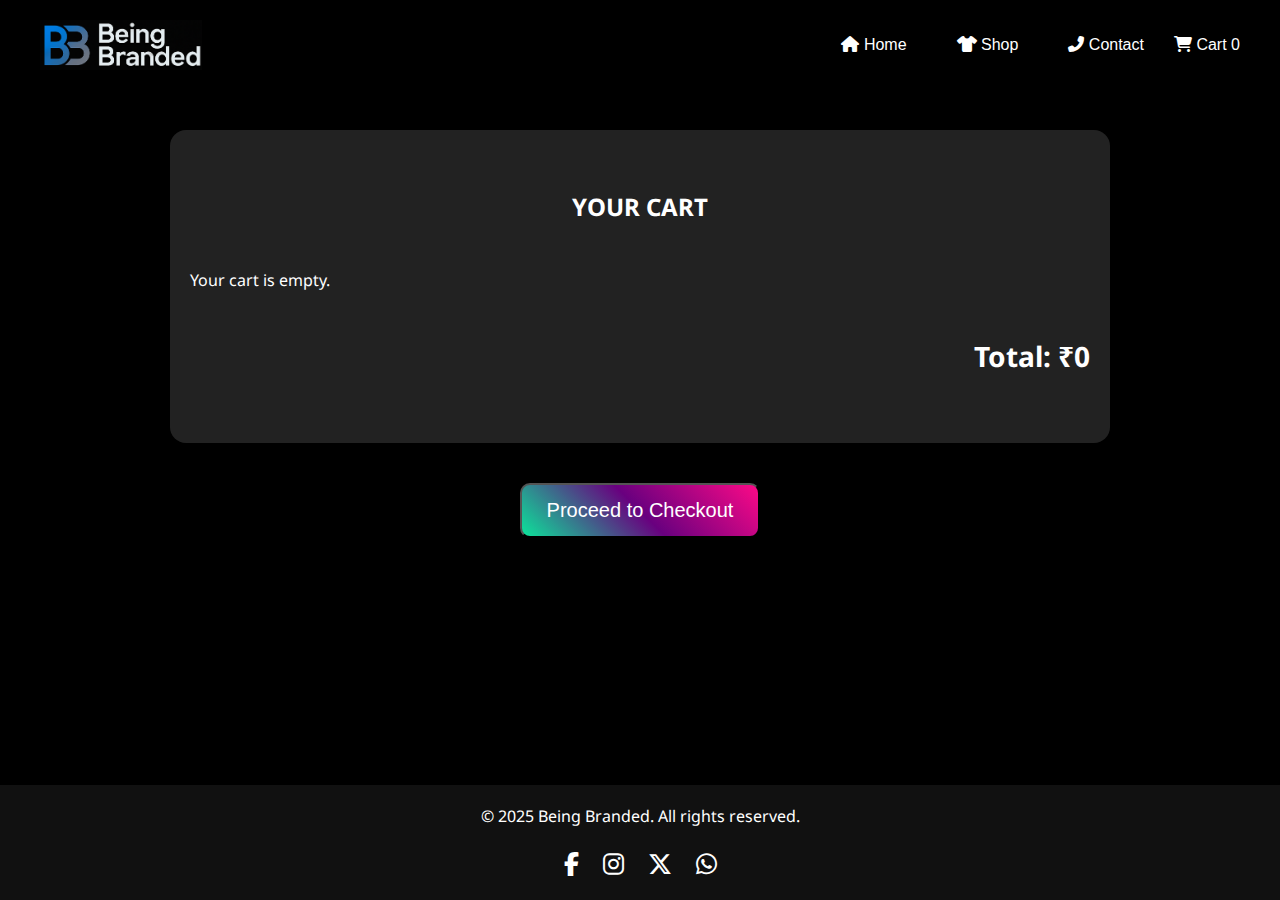
<file: cart.html>
<!DOCTYPE html>
<html lang="en">
<head>
  <meta charset="UTF-8" />
  <meta name="viewport" content="width=device-width, initial-scale=1.0">
  <title>Cart - Being Branded</title>
  <meta name="description" content="Review the products you've added to your Being Branded cart. Checkout when you're ready to own your unique style.">
<meta name="robots" content="noindex, follow">
<meta property="og:title" content="Your Cart - Being Branded">
<meta property="og:description" content="View items you’re about to purchase from Being Branded.">
<meta property="og:image" content="https://i.ibb.co/Xz2tsDd/beingbranded-cover.jpg">
<meta property="og:url" content="https://beingbranded.in/cart.html">
  <link rel="stylesheet" href="style.css" />
  <link rel="stylesheet" href="https://cdnjs.cloudflare.com/ajax/libs/font-awesome/6.4.0/css/all.min.css"/>
  <link href="https://fonts.googleapis.com/css2?family=Noto+Sans&display=swap" rel="stylesheet">
</head>
<body>

  <!-- Navbar (reuse your existing one here) -->
  <header class="navbar">
<div class="logo">
  <a href="index.html">
    <img src="BBLOGO.PNG" alt="Being Branded Logo"  >
  </a>
</div>
  <nav>
    <ul class="nav-links">
      <li><a href="index.html"><i class="fas fa-home"></i> Home</a></li>
      <li><a href="index.html" class="products"><i class="fas fa-tshirt"></i> Shop</a></li>
     <!-- <li><a href="#"><i class="fas fa-info-circle"></i> About</a></li>-->
      <li><a href="#footer"><i class="fas fa-phone-alt"></i> Contact</a></li>
      <li><a href="cart.html"><i class="fas fa-shopping-cart"></i> Cart <span id="cart-count">0</span> </a></li>
    </ul>
  </nav>
</header>


  <!-- Cart Section -->
      <main style="flex-grow: 1;">
  <section class="cart-section">
    <h2>YOUR CART</h2>
    <div class="cart-container" id="cart-container"></div>
    <div class="cart-summary">
      <h3>Total:  &#8377;<span id="total-price">0</span></h3>
  </section>
<div style="text-align: center; margin-top: 30px;">
  <a href="checkout.html">
    <button class="checkout-btn">Proceed to Checkout</button>
  </a>
</div>
</main>
  <!-- Footer -->
  <footer id="footer">
  <div class="footer-content">
    <p>© 2025 Being Branded. All rights reserved.</p>
    <div class="social-links">
      <a href="#"><i class="fab fa-facebook-f"></i></a>
      <a href="#"><i class="fab fa-instagram"></i></a>
      <a href="#"><i class="fab fa-x-twitter"></i></a>
      <a href="#"><i class="fab fa-whatsapp"></i></a>
    </div>
  </div>
</footer>

  <script src="cart.js"></script>
</body>
</html>
</file>
<file: style.css>
/* ========== YOUR ORIGINAL STYLES ========== */
body {
  font-family:'Noto Sans', sans-serif;
  margin: 0;
  padding: 0;
  box-sizing: border-box;
  background-color: #000000; 
  color: #ffffff;

  display: flex;
  flex-direction: column;
  min-height: 100vh;
}

a {
  text-decoration: none;
  color: inherit;
}

.navbar {
  background-color: #000000;
  color: white;
  display: flex;
  min-height: 80px;
  justify-content: space-between;
  align-items: center;
  padding: 20px 40px;
  flex-wrap: wrap;
  box-sizing: border-box;
  overflow: hidden;
}

 .navbar .logo {
  /*font-size: 1.5rem;*/
  font-weight: bold;
  display: flex;
  align-items: center;
 /* height: 60px; */
  /*overflow: visible;*/
}

.navbar .logo img {
  height: auto; /* Allow natural height based on width */
  max-height: 50px; /* Set your desired desktop logo height here */
  width: auto; /* Maintain aspect ratio */
  object-fit: contain; /* Ensures the whole image is visible */
  /* REMOVE THE FOLLOWING LINES: */
  /* transform: scale(1.6); */
  /* transform-origin: left center; */
  /* margin-top: -10px; */
  vertical-align: middle; /* Good for alignment, keep this */
  display: block; /* Ensure it behaves as a block element */
}
/*.navbar .logo img {
  max-height: 100%;
  height: 47px; /* stays within navbar 
  width: auto;
  transform: scale(1.6);
  transform-origin: left center;
  display: block;
  margin-top: -10px; 
}*/



.navbar ul {
  display: flex;
  list-style: none;
  gap: 30px;
  margin: 0; /* Remove default margin */
  padding: 0; /* Remove default padding */
}

.navbar ul li {
  font-size: 1rem;
  font-family: 'Arial', sans-serif; /* Fixed font for navbar options */
}

/* Hover effect for navbar links */
.navbar ul li a {
  transition: color 0.3s ease; /* Smooth transition for hover */
}

.navbar ul li a:hover {
  color: #ffcc00; /* Yellow hover effect */
}

.hero {
  height: 90vh;
  background: url("assets/hero-bg.jpg") center/cover no-repeat;
  display: flex;
  align-items: center;
  justify-content: flex-start;
  padding-left: 60px;
  position: relative; /* Needed for overlay */
}

.hero::before { /* Black overlay for hero section */
  content: "";
  position: absolute;
  top: 0;
  left: 0;
  right: 0;
  bottom: 0;
  background-color: rgb(3, 0, 0); /* Black with 50% opacity */
  z-index: 1; /* Ensure it's above the background image but below text */
}

.hero-text {
  position: relative; /* Position relative to z-index */
  z-index: 2; /* Ensure text is above the overlay */
  color: white; /* Ensure text is visible on black background */
}

.hero-text h1 {
  font-size: 4rem; /* Increased size for "Be Unique, Be Branded" */
  font-family: 'Brush Script MT', cursive; /* Cursive font */
  margin-bottom: 10px;
}

.hero-text p {
  font-size: 1.2rem;
  margin-bottom: 20px;
}

.cta-buttons .btn {
  display: inline-block;
  padding: 12px 25px;
  border-radius: 5px;
  text-transform: uppercase;
  font-weight: bold;
  transition: background-color 0.3s ease, color 0.3s ease;
  margin-right: 15px; /* Spacing between buttons */
}

.cta-buttons .btn:first-child { /* Shop Now button */
  background-color: #ff6600;
  color: white;
  border: 2px solid #ff6600;
}

.cta-buttons .btn:first-child:hover {
  background-color: #e65c00;
  border-color: #e65c00;
}

.cta-buttons .btn.secondary { /* Explore button */
  background-color: transparent;
  color: white;
  border: 2px solid white;
}

.cta-buttons .btn.secondary:hover {
  background-color: white;
  color: #ff6600;
}


.categories,
.featured,
.products,
.product-section {
  padding: 40px 20px;
  text-align: center;
}

.section-title {
  font-size: 2rem;
  margin-bottom: 30px;
  text-align: center;
  font-weight: bold;
}

.category-grid,
.product-grid {
  display: grid;
  grid-template-columns: repeat(auto-fit, minmax(250px, 1fr));
  gap: 30px;
  max-width: 1200px;
  margin: 0 auto; /* Center the grids */
  width: 100%;
}

.category-card,
.product-card {
  background: #ffee00;
  border-radius: 16px;
  box-shadow: 0 0 15px rgba(0,0,0,0.1);
  overflow: hidden;
  text-align: center;
  padding: 15px;
}

.category-card img,
.product-card img {
  width: 100%;
  height: 250px; /* Fixed image size for all products */
  object-fit: cover;
  border-radius: 10px;
}


.product-info {
  padding: 10px 0;
}

.product-price {
  color: #ffb804;
  font-weight: bold;
  font-family: 'Noto Sans', sans-serif;
}
/*roduct-price, .price {
  font-family: "Arial", "Helvetica", sans-serif;
}*/
.product-card h3,
.product-card .price {
  color: #000000; /* black for contrast on yellow background */
  font-weight: bold;
}

.add-to-cart {
  background: #ff6600;
  color: rgb(255, 255, 255);
  padding: 10px 20px;
  border: none;
  border-radius: 30px;
  margin-top: 10px;
  cursor: pointer;
  transition: background 0.3s ease; /* Smooth transition for hover */
}
.product-info .add-to-cart-btn {
  margin-top: 15px; /* Adjust this if needed, to give space below the price */
}
.add-to-cart:hover {
  background: #e65c00; /* Darker orange on hover */
}

/* Cart Page Styles */
.cart-section {
  padding: 40px 20px;
  max-width: 900px;
  margin: 40px auto;
  background-color: #222; /* Black background for cart section */
  border-radius: 16px;
  box-shadow: 0 4px 12px rgba(0, 0, 0, 0.1);
  color: white; /* Text color for cart section */
}

.cart-section h2 {
  text-align: center;
  margin-bottom: 30px;
  color: white;
}

.cart-container {
  display: flex;
  flex-direction: column;
  gap: 20px;
}

.cart-item {
  display: flex;
  align-items: center;
  background: #333; /* Slightly lighter black for individual items */
  padding: 15px;
  border-radius: 10px;
  box-shadow: 0 2px 8px rgba(0, 0, 0, 0.2);
}

.cart-item img {
  width: 100px; /* Fixed image size for cart items */
  height: 100px; /* Fixed image size for cart items */
  object-fit: cover;
  border-radius: 8px;
  margin-right: 20px;
}

.cart-item .item-details {
  flex-grow: 1;
  color: white;
}

.cart-item .item-details h4 {
  margin: 0 0 5px 0;
  font-size: 1.2rem;
}

.cart-item .item-details p {
  margin: 5px 0;
}

.quantity-control {
  display: flex;
  align-items: center;
  gap: 10px;
  margin: 10px 0;
}

.quantity-control button {
  background-color: #ff6600;
  color: white;
  border: none;
  padding: 5px 10px;
  border-radius: 5px;
  cursor: pointer;
  transition: background-color 0.3s ease;
}

.quantity-control button:hover {
  background-color: #e65c00;
}

.cart-item .item-details button { /* Remove button */
  background-color: #dc3545;
  color: white;
  border: none;
  padding: 8px 15px;
  border-radius: 5px;
  cursor: pointer;
  margin-top: 10px;
  transition: background-color 0.3s ease;
}

.cart-item .item-details button:hover {
  background-color: #c82333;
}

.cart-summary {
  text-align: right;
  margin-top: 30px;
  font-size: 1.5rem;
  font-weight: bold;
  color: white;
}
 
.checkout-form {
    max-width: 500px ;
  margin: 40px auto; 
  padding: 30px; 
  background-color: #222;
  border-radius: 16px;
  box-shadow: 0 4px 12px rgba(0, 0, 0, 0.2);
  color: white;
  display: flex; 
  flex-direction: column; 
  gap: 15px; 
  }
.checkout-btn{
  position: relative;
  text-decoration: none;
  color: #fff;
  background: linear-gradient(45deg, #0ce39a, #69007f, #fc0987);
  padding: 14px 25px;
  border-radius: 10px;
  font-size: 1.25em;
  cursor: pointer;
}

.checkout-btn span {
  position: relative;
  z-index: 1;
}

.checkout-btn::before {
  position: absolute;
  inset: 1px;
  background: #272727;
  border-radius: 9px;
  transition: 0.5s;
}

.checkout-btn:hover::before {
  opacity: 0.7;
}

.checkout-btn::after {
  content: "";
  position: absolute;
  inset: 0px;
  background: linear-gradient(45deg, #0ce39a, #69007f, #fc0987);
  border-radius: 9px;
  transition: 0.5s;
  opacity: 0;
  filter: blur(20px);
}

.checkout-btn:hover:after {
  opacity: 1;
}

.checkout-form h2 {
  text-align: center;
  margin-bottom: 25px;
  color: #ff6600; 
  font-family: 'Georgia', serif; 
  text-transform: uppercase; 
  letter-spacing: 2px; 
  font-size: 2.5rem; 
  font-weight: bold; 
}

.checkout-form form {
  display: flex;
  flex-direction: column;
  gap: 15px;
}

.checkout-form input,
.checkout-form textarea {
  padding: 12px 16px;
  border: 1px solid #555;
  border-radius: 10px;
  font-size: 1rem;
 width: 100%;
   box-sizing: border-box; /* Essential to prevent padding from expanding width */
  background-color: #ffffff;
  color: rgb(3, 3, 3);
}

.checkout-form button {
  background-color: #ff6600;
  color: white;
  padding: 12px;
  border: none;
  border-radius: 30px;
  cursor: pointer;
  font-weight: bold;
  transition: background 0.3s;
  width: 100%; /* Keep 100% width, but now it's 100% of the *smaller* form container */
  box-sizing: border-box; /* Apply box-sizing here too */
}

.checkout-form button:hover {
  background-color: #e65c00;
}
@media only screen and (max-width: 768px) {
  .checkout-form {
    margin: 20px; /* Keep existing margin for smaller screens */
    padding: 20px; /* Keep existing padding for smaller screens */
    max-width: none; /* Remove max-width on small screens to allow it to be fluid */
    width: auto; /* Allow width to be fluid on smaller screens */
  }
}
footer {
  background: #111;
  color: white;
  padding: 20px 40px;
  text-align: center;
}

.footer-content {
  display: flex;
  flex-direction: column; 
  align-items: center; 
  gap: 10px;
}

.footer-content p {
  margin: 0;
}

.social-links {
  margin-top: 10px; 
}

.social-links a {
  margin: 0 10px; /* Spacing between social icons */
  font-size: 1.5rem; 
  color: white;
  transition: color 0.3s ease; /* Smooth transition for hover */
}

.social-links a:hover {
  color: #ffcc00; /* Yellow hover effect for social icons */
}


/* ========== RESPONSIVE FIX ========== */
@media only screen and (max-width: 768px) {
  .navbar {
    flex-direction: column;
    align-items: center;
    text-align: center;
    padding: 10px 20px;
    min-height: 60px;
    height: auto;
  }

   .navbar .logo img {
    max-height: 35px; 
    width: auto; 
   }
  .navbar ul {
    flex-direction: column;
    align-items: center;
    gap: 12px;
    padding: 0;
    margin-top: 15px;
  }


.categories,
  .featured,
  .products,
  .product-section { /* These are the parent sections of your product grids */
    padding-left: 20px; /* Add consistent left padding to sections */
    padding-right: 20px; /* Add consistent right padding to sections */
    width: 100%; /* Ensure sections take full width of the viewport */
    box-sizing: border-box; /* Crucial: padding is included in the width */
  }
  
.hero {
    padding-left: 20px;
    text-align: center;
    justify-content: center;
  }

  .hero-text h1 {
    font-size: 2.5rem;
  }

  .hero-text p {
    font-size: 1rem;
  }

  .cta-buttons {
    display: flex;
    flex-direction: column;
    gap: 10px;
  }

  .cta-buttons .btn {
    margin-right: 0;
  }

  .section-title {
    font-size: 1.5rem;
  }

  .product-grid,
  .category-grid {
grid-template-columns: 1fr; /* This is correct for stacking items vertically */
    padding: 0; /* REMOVE any padding from here to prevent horizontal overflow */
    width: 100%; /* Ensure the grid takes 100% of its parent's content area */
    max-width: 100%; /* Ensure it doesn't accidentally exceed its parent */
    margin: 0 auto; /* Keep centered within its parent */
    overflow-x: hidden; 
  }

  .product-card,
  .category-card {
    width: 100%; /* Make each card take the full width of its grid column */
    box-sizing: border-box; /* Ensure padding/border are included in the card's width */
  }

  .product-card img,
  .category-card img {
    height: 200px;
  }

  body {
  overflow-x: hidden; /* Ensures no horizontal scrolling on the entire page */
}
  .footer-content {
    flex-direction: column;
    text-align: center;
    gap: 10px;
  }

  .footer-content .social-links {
    justify-content: center;
    margin-top: 10px;
  }

  .cart-section {
    padding: 20px;
    margin: 20px auto;
  }

  .cart-item {
    flex-direction: column;
    align-items: flex-start;
  }

  .cart-item img {
    margin-right: 0;
    margin-bottom: 10px;
    width: 80px;
    height: 80px;
  }

  .cart-item .item-details {
    width: 100%;
  }

  .quantity-control {
    justify-content: center;
  }

  .cart-item .item-details button {
    width: 100%;
  }
}
/* admin pannel */
.admin-container {
  max-width: 600px;
  margin: 50px auto;
  padding: 20px;
  background: #fff;
  border-radius: 16px;
  box-shadow: 0 0 10px rgba(0,0,0,0.1);
}

.admin-container input,
.admin-container textarea {
  width: 100%;
  padding: 10px;
  margin: 10px 0;
  border: 1px solid #ccc;
  border-radius: 8px;
}

.admin-container button {
  background: #ff6600;
  color: white;
  border: none;
  padding: 12px 20px;
  border-radius: 30px;
  cursor: pointer;
}

.product-info .product-price {
  color: #ffbb00; /* Set a dark color that contrasts with the white product card background */
  font-size: 1.1rem; /* Make the font size readable */
  font-weight: bold; /* Make the price stand out */
  margin-top: 8px; /* Add some space above the price */
  margin-bottom: 12px; /* Add some space below the price */
}
</file>
